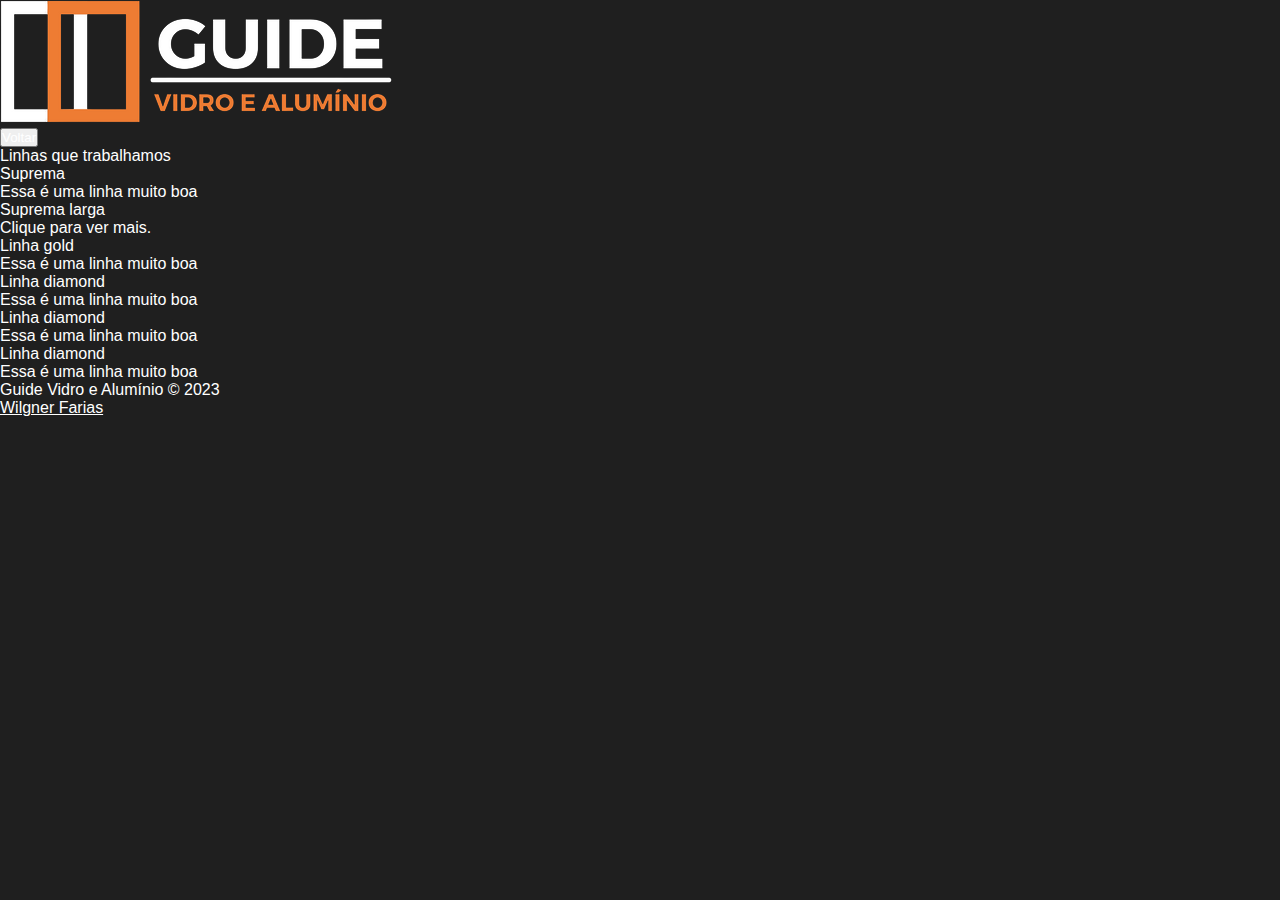
<file: lines.html>
<!DOCTYPE html>
<html lang="pt-br">
    <head>
        <meta charset="UTF-8">
        <meta http-equiv="X-UA-Compatible" content="IE=edge">
        <meta name="viewport" content="width=device-width, initial-scale=1.0">
        <link rel="stylesheet" href="lines.css">
        <title>Guide Linhas</title>
    </head>
    <body>
        <header>
            <div class="header-fixed">
                <div class="header-contain">
                    <div class="header-content">
                        <div class="logo-container">
                            <img id="logo-guide" src="images/logo-guide.png" alt="">
                        </div>
                        <div class="button-orcamento-container">
                            <a href="index.html"><button id="button-orcamento">Voltar</button></a>
                        </div>
                    </div>
                </div>
            </div>
        </header>
        <main>
            <div class="product-content">
                <div class="product-text">
                    <p>Linhas que trabalhamos</p>
                </div>
            </div>
            <div class="aquiles-div-1">
                <div class="card-1">
                    <div class="nome-produto">
                        <p id="nome-1">Suprema</p>
                        <p id="texto-1">Essa é uma linha muito boa</p>
                    </div>
                    <div class="verification">
                        <div class="green-day"></div>
                    </div>
                </div>
            </div>
            <div class="aquiles-div-1">
                <div class="card-1">
                    <div class="nome-produto">
                        <p id="nome-1">Suprema larga</p>
                        <p id="texto-1">Clique para ver mais.</p>
                    </div>
                    <div class="verification">
                        <div class="green-day"></div>
                    </div>
                </div>
            </div>
            <div class="aquiles-div-1">
                <div class="card-1">
                    <div class="nome-produto">
                        <p id="nome-1">Linha gold</p>
                        <p id="texto-1">Essa é uma linha muito boa</p>
                    </div>
                    <div class="verification">
                        <div class="green-day"></div>
                    </div>
                </div>
            </div>
            <div class="aquiles-div-1">
                <div class="card-1">
                    <div class="nome-produto">
                        <p id="nome-1">Linha diamond</p>
                        <p id="texto-1">Essa é uma linha muito boa</p>
                    </div>
                    <div class="verification">
                        <div class="green-day"></div>
                    </div>
                </div>
            </div>
            <div class="aquiles-div-1">
                <div class="card-1">
                    <div class="nome-produto">
                        <p id="nome-1">Linha diamond</p>
                        <p id="texto-1">Essa é uma linha muito boa</p>
                    </div>
                    <div class="verification">
                        <div class="green-day"></div>
                    </div>
                </div>
            </div>
            <div class="aquiles-div-1">
                <div class="card-1">
                    <div class="nome-produto">
                        <p id="nome-1">Linha diamond</p>
                        <p id="texto-1">Essa é uma linha muito boa</p>
                    </div>
                    <div class="verification">
                        <div class="green-day"></div>
                    </div>
                </div>
            </div>
        </main>
        <footer>
            <div class="down-information">
                <p id="guide-register">Guide Vidro e Alumínio © 2023</p>
            </div>
            <div class="credits">
                <a href="https://github.com/Wilgner-Farias"><p>Wilgner Farias</p></a>
            </div>
        </footer>
        <script src="script.js"></script>
    </body>
</html>
</file>
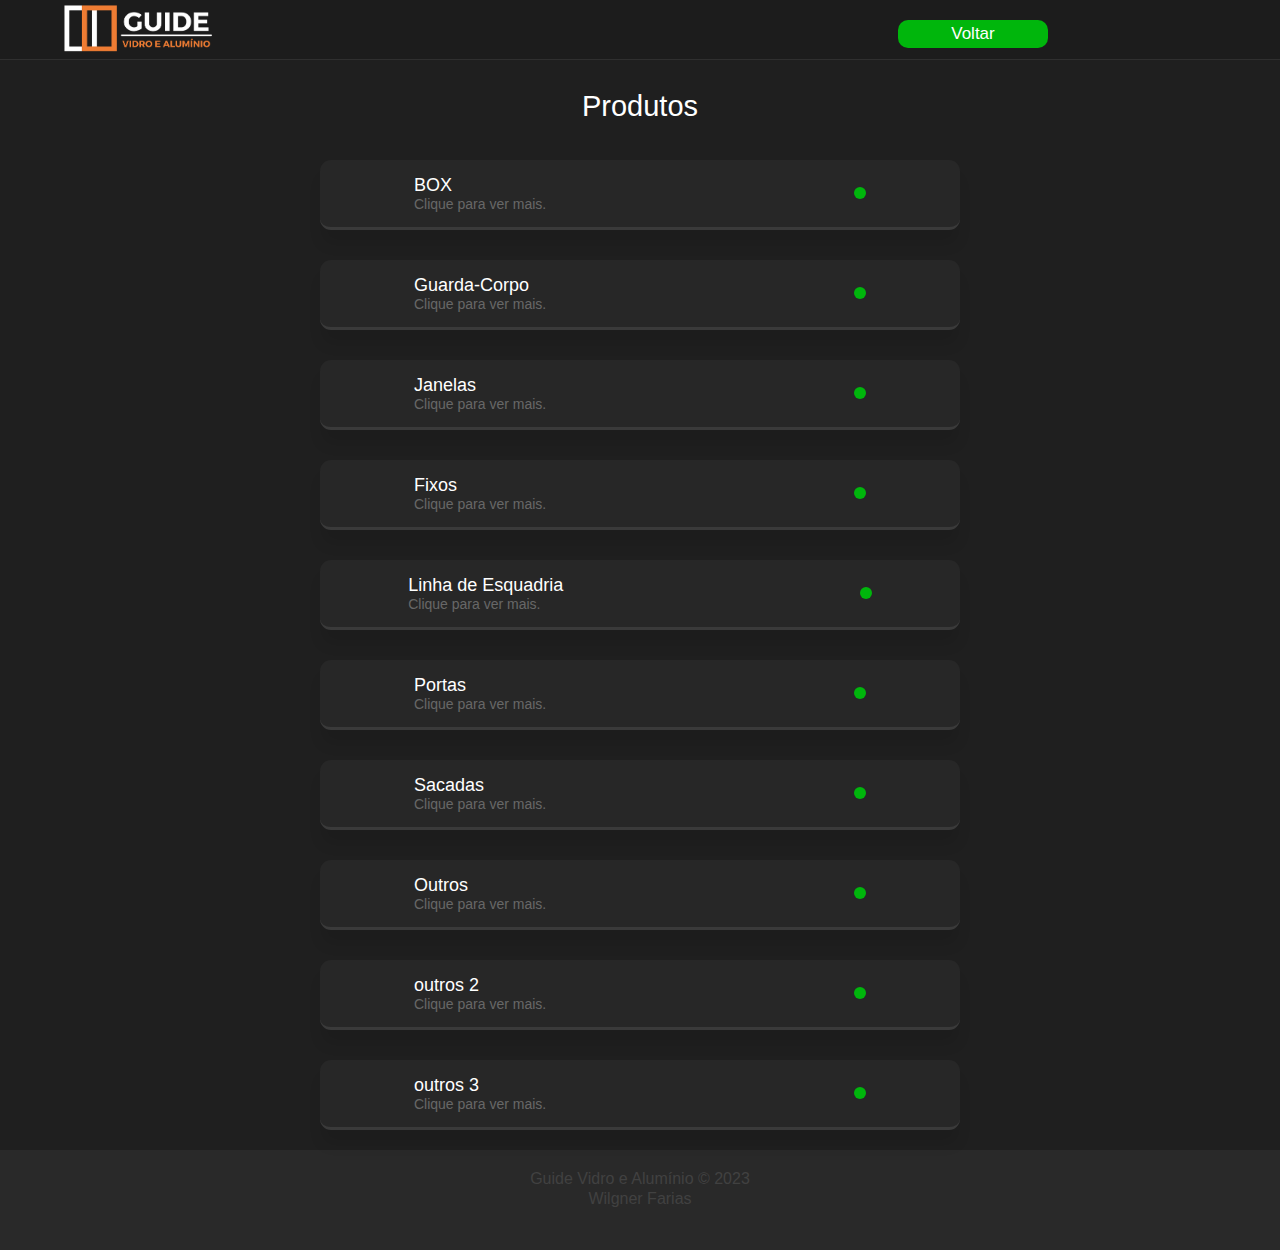
<file: more-products.html>
<!DOCTYPE html>
<html lang="pt-br">
    <head>
        <meta charset="UTF-8">
        <meta http-equiv="X-UA-Compatible" content="IE=edge">
        <meta name="viewport" content="width=device-width, initial-scale=1.0">
        <link rel="stylesheet" href="more-products.css">
        <title>Guide Produtos</title>
    </head>
    <body>
        <header>
            <div class="header-fixed">
                <div class="header-contain">
                    <div class="header-content">
                        <div class="logo-container">
                            <img id="logo-guide" src="images/logo-guide.png" alt="">
                        </div>
                        <div class="button-orcamento-container">
                            <a href="index.html"><button id="button-orcamento">Voltar</button></a>
                        </div>
                    </div>
                </div>
            </div>
        </header>
        <main>
            <div class="product-content">
                <div class="product-text">
                    <p>Produtos</p>
                </div>
            </div>
            <div class="aquiles-div-1">
                <div class="card-1">
                    <div class="nome-produto">
                        <p id="nome-1">BOX</p>
                        <p id="texto-1">Clique para ver mais.</p>
                    </div>
                    <div class="verification">
                        <div class="green-day"></div>
                    </div>
                </div>
            </div>
            <div class="aquiles-div-1">
                <div class="card-1">
                    <div class="nome-produto">
                        <p id="nome-1">Guarda-Corpo</p>
                        <p id="texto-1">Clique para ver mais.</p>
                    </div>
                    <div class="verification">
                        <div class="green-day"></div>
                    </div>
                </div>
            </div>
            <div class="aquiles-div-1">
                <div class="card-1">
                    <div class="nome-produto">
                        <p id="nome-1">Janelas</p>
                        <p id="texto-1">Clique para ver mais.</p>
                    </div>
                    <div class="verification">
                        <div class="green-day"></div>
                    </div>
                </div>
            </div>
            <div class="aquiles-div-1">
                <div class="card-1">
                    <div class="nome-produto">
                        <p id="nome-1">Fixos</p>
                        <p id="texto-1">Clique para ver mais.</p>
                    </div>
                    <div class="verification">
                        <div class="green-day"></div>
                    </div>
                </div>
            </div>
            <div class="aquiles-div-1">
                <div class="card-1">
                    <div class="nome-produto">
                        <p id="nome-1">Linha de Esquadria</p>
                        <p id="texto-1">Clique para ver mais.</p>
                    </div>
                    <div class="verification">
                        <div class="green-day"></div>
                    </div>
                </div>
            </div>
            <div class="aquiles-div-1">
                <div class="card-1">
                    <div class="nome-produto">
                        <p id="nome-1">Portas</p>
                        <p id="texto-1">Clique para ver mais.</p>
                    </div>
                    <div class="verification">
                        <div class="green-day"></div>
                    </div>
                </div>
            </div>
            <div class="aquiles-div-1">
                <div class="card-1">
                    <div class="nome-produto">
                        <p id="nome-1">Sacadas</p>
                        <p id="texto-1">Clique para ver mais.</p>
                    </div>
                    <div class="verification">
                        <div class="green-day"></div>
                    </div>
                </div>
            </div>
            <div class="aquiles-div-1">
                <div class="card-1">
                    <div class="nome-produto">
                        <p id="nome-1">Outros</p>
                        <p id="texto-1">Clique para ver mais.</p>
                    </div>
                    <div class="verification">
                        <div class="green-day"></div>
                    </div>
                </div>
            </div>
            <div class="aquiles-div-1">
                <div class="card-1">
                    <div class="nome-produto">
                        <p id="nome-1">outros 2</p>
                        <p id="texto-1">Clique para ver mais.</p>
                    </div>
                    <div class="verification">
                        <div class="green-day"></div>
                    </div>
                </div>
            </div>
            <div class="aquiles-div-1">
                <div class="card-1">
                    <div class="nome-produto">
                        <p id="nome-1">outros 3</p>
                        <p id="texto-1">Clique para ver mais.</p>
                    </div>
                    <div class="verification">
                        <div class="green-day"></div>
                    </div>
                </div>
            </div>
        </main>
        <footer>
            <div class="down-information">
                <p id="guide-register">Guide Vidro e Alumínio © 2023</p>
            </div>
            <div class="credits">
                <a href="https://github.com/Wilgner-Farias"><p>Wilgner Farias</p></a>
            </div>
        </footer>
        <script src="script.js"></script>
    </body>
</html>
</file>
<file: lines.css>
/* Fonts */
/* font-family: 'Lato', sans-serif; (principal) */
/* font-family: 'Open Sans', sans-serif; (Bold) */

* {
    margin: 0;
    padding: 0;
    box-sizing: border-box;
    font-family: 'Lato', sans-serif;
    color: white;
}

body {
    /* background-color: #171717; */
    background-color: #1f1f1f;
}

@media (max-width: 600px) {
    .header-fixed {
        width: 100%;
        height: 60px;
        background-color: rgb(28, 28, 28);
    }

    .header-contain {
        position: fixed;
        display: flex;
        justify-content: center;
        border-bottom: 1px solid rgb(47, 47, 47);
        width: 100%;
        height: 60px;
        background-color: rgba(28, 28, 28, 0.607);
        backdrop-filter: blur(8px);
        -webkit-backdrop-filter: blur(8px);
        z-index: 999999;
    }

    .header-content {
        display: flex;
        width: 90%;
        height: 60px;
    }

    .logo-container {
        width: 50%;
        height: 60px;
    }

    #logo-guide {
        width: 150px;
        margin-top: 5px;
    }

    .button-orcamento-container {
        display: flex;
        justify-content: center;
        width: 50%;
        height: 60px;
    }

    #button-orcamento {
        width: 150px;
        height: 28px;
        margin-top: 20px;
        margin-left: 90px;
        color: white;
        font-size: 17px;
        border-radius: 10px;
        border: none;
        /* background-color: #00b60c; */
        background-color: #00b60c;
    }

    @media (max-width: 440px) {
        #button-orcamento {
            width: 150px;
            height: 25px;
            margin-top: 20px;
            margin-left: 40px;
            color: white;
            font-size: 17px;
            border-radius: 10px;
            border: none;
            background-color: red;
        }
    }

    .product-content {
        width: 100%;
        height: 40px;
        display: flex;
        justify-content: center;
        margin-top: 30px;
    }

    .product-text {
        width: 90%;
        height: 40px;
        display: flex;
        justify-content: center;
    }

    .product-text p {
        font-family: 'Open Sans', sans-serif;
        font-size: 29px;
    }

    .aquiles-div-1 {
        width: 100%;
        display: flex;
        justify-content: center;
        margin-top: 30px;
    }

    .card-1 {
        display: flex;
        justify-content: space-around;
        width: 80%;
        height: 70px;
        background-color: #272727;
        border-radius: 11px;
        border-bottom: 3px solid #3a3a3a;
        box-shadow: 0px 16px 15px -3px rgba(0,0,0,0.1);
        /* backdrop-filter: blur(8px);
        -webkit-backdrop-filter: blur(8px); */
    }

    #nome-1 {
        margin-top: 15px;
        font-family: 'Open Sans', sans-serif;
        font-size: 18px;
    }

    #texto-1 {
        font-size: 14px;
        color: #676767;
    }

    .verification {
        display: flex;
        justify-content: center;
    }

    .green-day {
        display: flex;
        justify-content: center;
        width: 12px;
        height: 12px;
        background-color: #00b60c;
        border-radius: 100%;
        margin-top: 27px;
        margin-left: 120px;
    }

    footer {
        width: 100%;
        height: 100px;
        background-color: #292929;
    }

    .down-information {
        display: flex;
        justify-content: center;
        width: 100%;
        height: 30px;
        margin-top: 20px;
    }

    .down-information p {
        margin-top: 20px;
        color: #414141;
    }

    .credits {
        display: flex;
        justify-content: center;
        width: 100%;
        height: 30px;
    }

    .credits p {
        color: #414141;
    }

    .credits a {
        margin-top: 10px;
        text-decoration: none;
    }
}
</file>
<file: more-products.css>
/* Fonts */
/* font-family: 'Lato', sans-serif; (principal) */
/* font-family: 'Open Sans', sans-serif; (Bold) */

* {
    margin: 0;
    padding: 0;
    box-sizing: border-box;
    font-family: 'Lato', sans-serif;
    color: white;
}

body {
    /* background-color: #171717; */
    background-color: #1f1f1f;
}


#button-orcamento:hover {
    cursor: pointer;
}

@media (max-width: 699px) {
    .header-fixed {
        width: 100%;
        height: 60px;
        background-color: rgb(28, 28, 28);
    }

    .header-contain {
        position: fixed;
        display: flex;
        justify-content: center;
        border-bottom: 1px solid rgb(47, 47, 47);
        width: 100%;
        height: 60px;
        background-color: rgba(28, 28, 28, 0.607);
        backdrop-filter: blur(8px);
        -webkit-backdrop-filter: blur(8px);
        z-index: 999999;
    }

    .header-content {
        display: flex;
        width: 90%;
        height: 60px;
    }

    .logo-container {
        width: 80%;
        height: 60px;
    }

    #logo-guide {
        width: 150px;
        margin-top: 5px;
    }

    .button-orcamento-container {
        width: 15px;
        height: 28px;
    }

    #button-orcamento {
        width: 150px;
        height: 28px;
        margin-top: 20px;
        margin-left: 90px;
        color: white;
        font-size: 17px;
        border-radius: 10px;
        border: none;
        /* background-color: #00b60c; */
        background-color: #00b60c;
    }

    .product-content {
        width: 100%;
        height: 40px;
        display: flex;
        justify-content: center;
        margin-top: 30px;
    }

    .product-text {
        width: 90%;
        height: 40px;
        display: flex;
        justify-content: center;
    }

    .product-text p {
        font-family: 'Open Sans', sans-serif;
        font-size: 29px;
    }

    .aquiles-div-1 {
        width: 100%;
        display: flex;
        justify-content: center;
        margin-top: 30px;
    }

    .card-1 {
        display: flex;
        justify-content: space-around;
        width: 80%;
        height: 70px;
        background-color: #272727;
        border-radius: 11px;
        border-bottom: 3px solid #3a3a3a;
        box-shadow: 0px 16px 15px -3px rgba(0,0,0,0.1);
        /* backdrop-filter: blur(8px);
        -webkit-backdrop-filter: blur(8px); */
    }

    #nome-1 {
        margin-top: 15px;
        font-family: 'Open Sans', sans-serif;
        font-size: 18px;
    }

    #texto-1 {
        font-size: 14px;
        color: #676767;
    }

    .verification {
        display: flex;
        justify-content: center;
    }

    .green-day {
        display: flex;
        justify-content: center;
        width: 12px;
        height: 12px;
        background-color: #00b60c;
        border-radius: 100%;
        margin-top: 27px;
        margin-left: 120px;
    }

    footer {
        width: 100%;
        height: 100px;
        background-color: #292929;
    }

    .down-information {
        display: flex;
        justify-content: center;
        width: 100%;
        height: 30px;
        margin-top: 20px;
    }

    .down-information p {
        margin-top: 20px;
        color: #414141;
    }

    .credits {
        display: flex;
        justify-content: center;
        width: 100%;
        height: 30px;
    }

    .credits p {
        color: #414141;
    }

    .credits a {
        margin-top: 10px;
        text-decoration: none;
    }
}

@media (min-width: 700px) {
    .header-fixed {
        width: 100%;
        height: 60px;
        background-color: rgb(28, 28, 28);
    }

    .header-contain {
        position: fixed;
        display: flex;
        justify-content: center;
        border-bottom: 1px solid rgb(47, 47, 47);
        width: 100%;
        height: 60px;
        background-color: rgba(28, 28, 28, 0.607);
        backdrop-filter: blur(8px);
        -webkit-backdrop-filter: blur(8px);
        z-index: 999999;
    }

    .header-content {
        display: flex;
        width: 90%;
        height: 60px;
    }

    .logo-container {
        width: 50%;
        height: 60px;
    }

    #logo-guide {
        width: 150px;
        margin-top: 5px;
    }

    .button-orcamento-container {
        display: flex;
        justify-content: center;
        width: 50%;
        height: 60px;
    }

    #button-orcamento {
        width: 150px;
        height: 28px;
        margin-top: 20px;
        margin-left: 90px;
        color: white;
        font-size: 17px;
        border-radius: 10px;
        border: none;
        /* background-color: #00b60c; */
        background-color: #00b60c;
    }

    @media (max-width: 440px) {
        #button-orcamento {
            width: 150px;
            height: 25px;
            margin-top: 20px;
            margin-left: 40px;
            color: white;
            font-size: 17px;
            border-radius: 10px;
            border: none;
            background-color: #00b60c;
        }
    }

    .product-content {
        width: 100%;
        height: 40px;
        display: flex;
        justify-content: center;
        margin-top: 30px;
    }

    .product-text {
        width: 90%;
        height: 40px;
        display: flex;
        justify-content: center;
    }

    .product-text p {
        font-family: 'Open Sans', sans-serif;
        font-size: 29px;
    }

    .aquiles-div-1 {
        width: 100%;
        display: flex;
        justify-content: center;
        margin-top: 30px;
    }

    .card-1 {
        display: flex;
        justify-content: space-around;
        width: 50%;
        height: 70px;
        background-color: #272727;
        border-radius: 11px;
        border-bottom: 3px solid #3a3a3a;
        box-shadow: 0px 16px 15px -3px rgba(0,0,0,0.1);
        /* backdrop-filter: blur(8px);
        -webkit-backdrop-filter: blur(8px); */
    }

    #nome-1 {
        margin-top: 15px;
        font-family: 'Open Sans', sans-serif;
        font-size: 18px;
    }

    #texto-1 {
        font-size: 14px;
        color: #676767;
    }

    .verification {
        display: flex;
        justify-content: center;
    }

    .green-day {
        display: flex;
        justify-content: center;
        width: 12px;
        height: 12px;
        background-color: #00b60c;
        border-radius: 100%;
        margin-top: 27px;
        margin-left: 120px;
    }

    footer {
        width: 100%;
        height: 100px;
        background-color: #292929;
    }

    .down-information {
        display: flex;
        justify-content: center;
        width: 100%;
        height: 30px;
        margin-top: 20px;
    }

    .down-information p {
        margin-top: 20px;
        color: #414141;
    }

    .credits {
        display: flex;
        justify-content: center;
        width: 100%;
        height: 30px;
    }

    .credits p {
        color: #414141;
    }

    .credits a {
        margin-top: 10px;
        text-decoration: none;
    }
}
</file>
